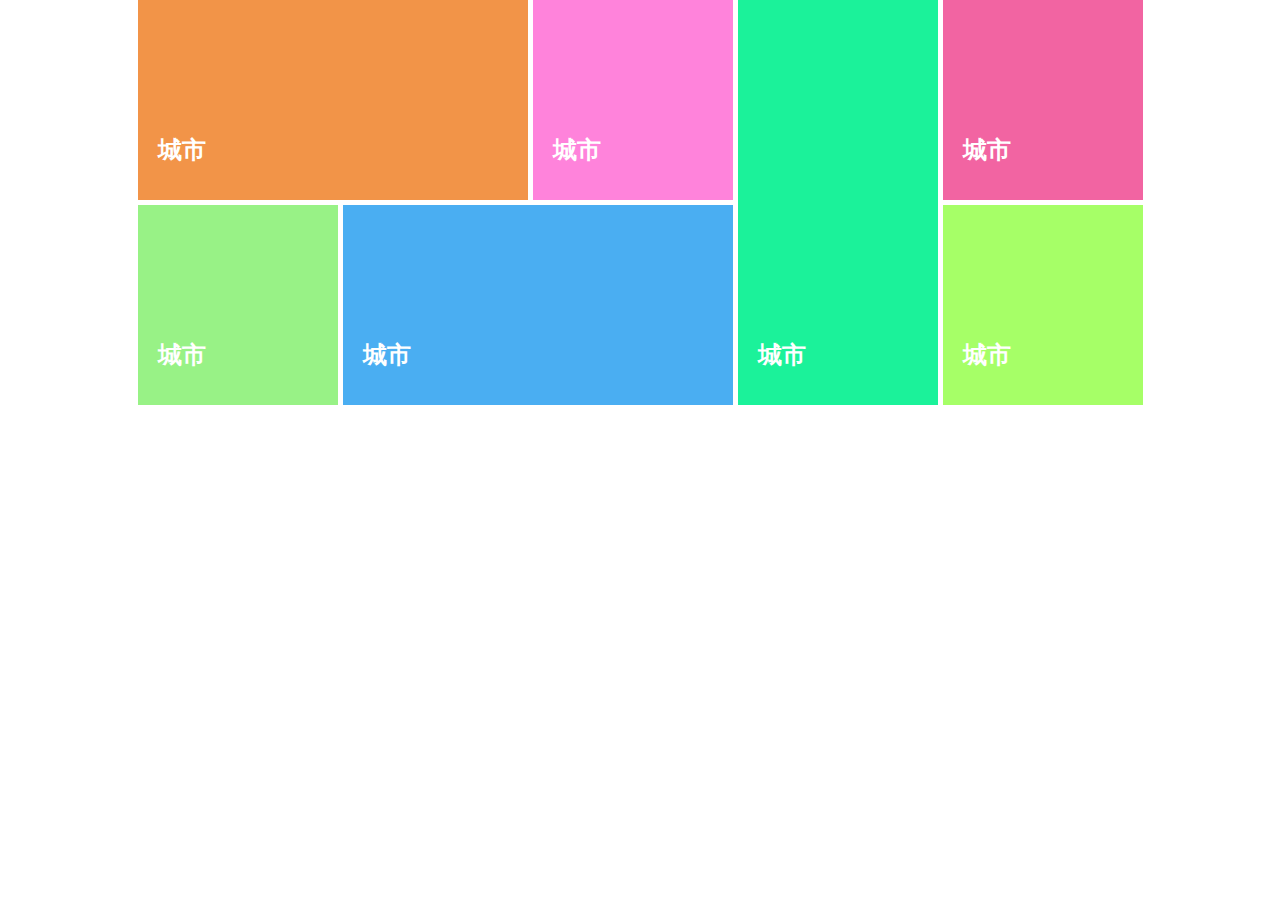
<file: CSS/cssflow.html>
<!DOCTYPE html>
<html>
<head>
	<meta charset="UTF-8">
	<title>CSSFlow</title>
	<style type="text/css">
		body{
			font-family: "MicrosoftYaHei","Microsoft YaHei", "微软雅黑", "Helvetica", "Arial",sans-serif;
			margin: 0;
			padding: 0;
		}
		.left{
			float: left;
		}
		.right{
			float: right;
		}
		.w{
			width: 390px;
			height: 200px;
		}
		.wh{
			width: 200px;
			height: 200px;
		}
		.h{
			width: 200px;
			height: 405px;
		}
		
		.pics{
			width: 1005px;
			margin: 0 auto;
		}
		.pics div{
			overflow: hidden;
			position: relative;
		}
		.pic-wrap{
			float: left;
			margin-right: 5px;
			margin-bottom: 5px;
			cursor: pointer;
		}
		.pics .left{
			width: 600px;
		}
		.pics .right{
			width: 200px;
		}
		.pics img{
			transition: all .6s ease-in-out;			
		}
		h3{
			position: absolute;
			left: 20px;
			bottom: 10px;
			font-size: 24px;
			color: #FFF;
			transition: opacity 0.5s;
		}
		.holder{
			position: absolute!important;
			width: 100%;
			bottom: -100%;
			padding: 15px 0 15px 15px;
			transition: bottom .6s 
		}
		.desc-title a{
			color: #FFF;
			text-decoration: none;
		}
		.desc-title em{
			font-style: normal;
			font-size: 24px;
			display: block;
			font-weight: bold;
			margin-bottom: 10px;
		}
		.desc-title strong{
			font-size: 14px;
		}
		.pic-wrap:hover img{
			transform: scale(1.5);
		}
		.pic-wrap:hover h3{
			opacity: 0;
		}
		.pic-wrap:hover .holder{
			bottom: 0;
		}
		.box{
			width: 100%;
			height: 100%;
		}
		.color-one{			
			background: #F29448;
		}
		.color-two{
			background: #FF83DB;
		}
		.color-three{
			background: #98F286;
		}
		.color-four{
			background: #4AAEF2;
		}
		.color-five{
			background: #1BF29A;
		}
		.color-six{
			background: #F264A2;
		}
		.color-seven{
			background: #A6FF67;
		}
	</style>
</head>
<body>
	<div class="pics">
		<div class="left">
			<div class="pic-wrap w">
				<div class="box color-one"></div>
				<div class="holder">
					<div class="desc-title">
						<a href="#" alt="#1"><em>城市</em></a>
						<a href="#" alt="#1"><strong>城市副标题1</strong></a>
						<a href="#" alt="#2"><strong>城市副标题2</strong></a>
					</div>
				</div>
				<h3 class="title">城市</h3>
			</div>
			<div class="pic-wrap wh">
				<div class="box color-two"></div>
				<div class="holder">
					<div class="desc-title">
						<a href="#" alt="#1"><em>城市</em></a>
						<a href="#" alt="#1"><strong>城市副标题1</strong></a>
						<a href="#" alt="#2"><strong>城市副标题2</strong></a>
					</div>
				</div>
				<h3 class="title">城市</h3>
			</div>
			<div class="pic-wrap wh">
				<div class="box color-three"></div>
				<div class="holder">
					<div class="desc-title">
						<a href="#" alt="#1"><em>城市</em></a>
						<a href="#" alt="#1"><strong>城市副标题1</strong></a>
						<a href="#" alt="#2"><strong>城市副标题2</strong></a>
					</div>
				</div>
				<h3 class="title">城市</h3>
			</div>
			<div class="pic-wrap w">
				<div class="box color-four"></div>
				<div class="holder">
					<div class="desc-title">
						<a href="#" alt="#1"><em>城市</em></a>
						<a href="#" alt="#1"><strong>城市副标题1</strong></a>
						<a href="#" alt="#2"><strong>城市副标题2</strong></a>
					</div>
				</div>
				<h3 class="title">城市</h3>
			</div>
		</div>
		<div style="float: left;">
			<div class="pic-wrap h">
				<div class="box color-five"></div>
				<div class="holder">
					<div class="desc-title">
						<a href="#" alt="#1"><em>城市</em></a>
						<a href="#" alt="#1"><strong>城市副标题1</strong></a>
						<a href="#" alt="#2"><strong>城市副标题2</strong></a>
					</div>
				</div>
				<h3 class="title">城市</h3>
			</div>
		</div>
		<div class="right">
			<div class="pic-wrap w">
				<div class="box color-six"></div>
				<div class="holder">
					<div class="desc-title">
						<a href="#" alt="#1"><em>城市</em></a>
						<a href="#" alt="#1"><strong>城市副标题1</strong></a>
						<a href="#" alt="#2"><strong>城市副标题2</strong></a>
					</div>
				</div>
				<h3 class="title">城市</h3>
			</div>
			<div class="pic-wrap w">
				<div class="box color-seven"></div>
				<div class="holder">
					<div class="desc-title">
						<a href="#" alt="#1"><em>城市</em></a>
						<a href="#" alt="#1"><strong>城市副标题1</strong></a>
						<a href="#" alt="#2"><strong>城市副标题2</strong></a>
					</div>
				</div>
				<h3 class="title">城市</h3>
			</div>
		</div>
	</div>
</body>
</html>
</file>
